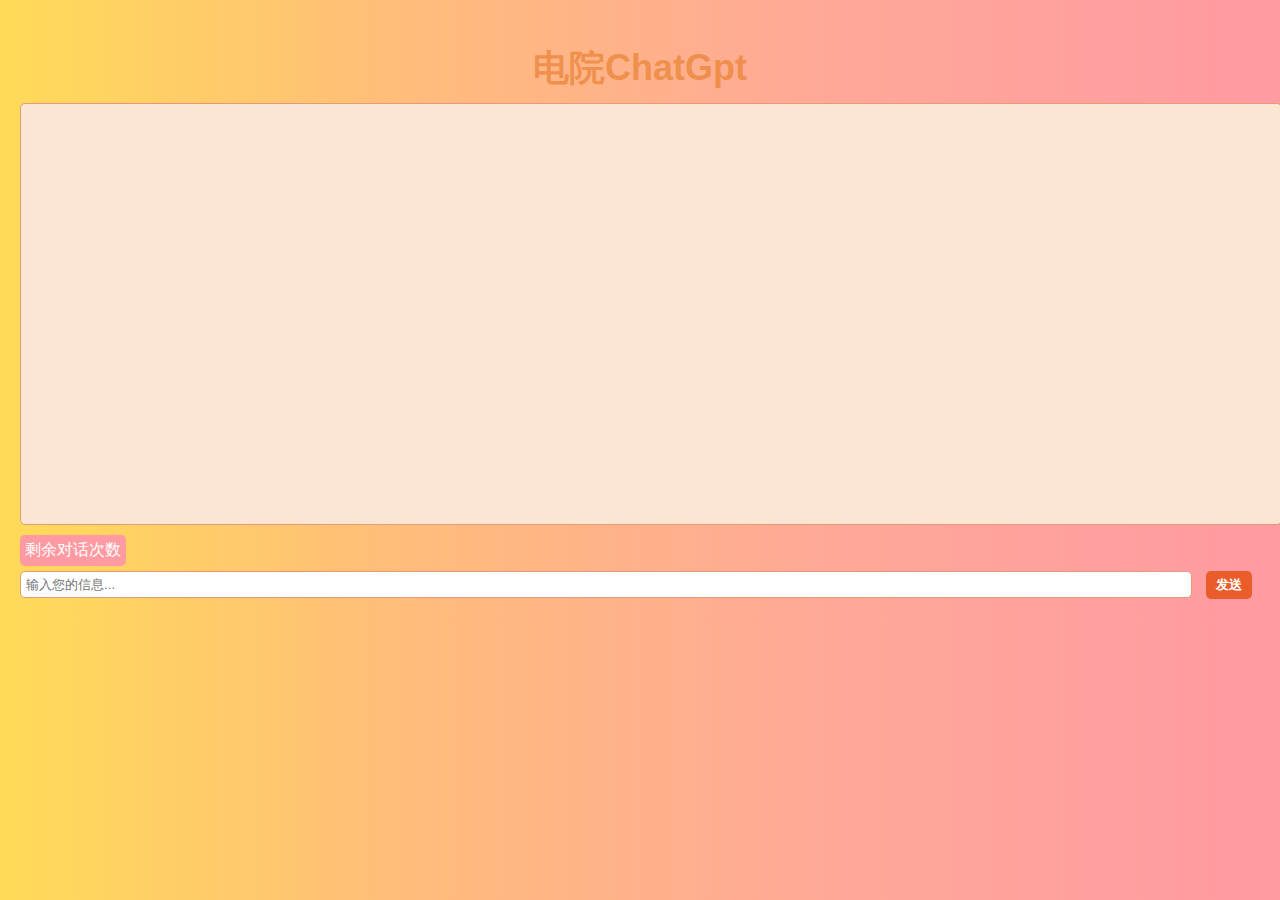
<file: templates/index.html>
<!DOCTYPE html>
<html>
<head>
    <title>电院ChatGPT</title>
    <meta name="viewport" content="width=device-width,initial-scale=1.0">
    <script src="https://ajax.googleapis.com/ajax/libs/jquery/3.5.1/jquery.min.js"></script>
    <script>
        var waitingForBotResponse = false;

        function requestChat(userMessage) {
        if (waitingForBotResponse) {
            return;
        }

        waitingForBotResponse = true;
        var xhr = new XMLHttpRequest();
        xhr.onreadystatechange = function() {
            if (xhr.readyState === XMLHttpRequest.DONE) {
                if (xhr.status === 200) {
                    var response = JSON.parse(xhr.responseText);
                    if (response.times >= 0) {
                        var botMessage = response.message;
                        var chat_count = response.times;
                        var chatCountElement = document.getElementById("chat-count"); // 获取<div>元素的引用
                        chatCountElement.innerHTML = "剩余对话次数：" + chat_count + "";
                        appendMessage("bot", botMessage);
                        scrollToBottom();
                        waitingForBotResponse = false;
                        document.getElementById("sendMessageBtn").disabled = false; // 收到Bot的响应后启用发送按钮
                    } else {
                        alert("次数不足"); // 弹窗提示次数不足
                        document.getElementById("sendMessageBtn").disabled = true; // 次数不足时禁用发送按钮
                    }
                } else {
                    console.error("请求ChatGPT失败:" + xhr.statusText);
                    waitingForBotResponse = false;
                    document.getElementById("sendMessageBtn").disabled = false; // 请求失败后启用发送按钮
                }
            }
        };
        xhr.open("POST", "/chat", true);
        xhr.setRequestHeader("Content-Type", "application/x-www-form-urlencoded;charset=UTF-8");
        xhr.send("user_message=" + encodeURIComponent(userMessage));
        }

        function appendMessage(sender, message) {
            var chatbox = document.getElementById("chatbox");
            var messageElement = document.createElement("div");
            messageElement.className = "message " + sender;
            var messageContentElement = document.createElement("pre");
            messageContentElement.style = "white-space: pre-wrap; word-wrap: break-word;";
            messageElement.appendChild(document.createTextNode(sender + ": "));
            messageElement.appendChild(messageContentElement);
            chatbox.appendChild(messageElement);

            var index = 0;
            var interval = setInterval(function() {
                if (index < message.length) {
                    messageContentElement.innerHTML += message[index].replace(/\n/g, "<br>");
                    index++;
                    scrollToBottom();
                } else {
                    clearInterval(interval);
                }
            }, 25); // 每个字符之间的间隔时间，单位为毫秒
        }



        function scrollToBottom() {
            var chatbox = document.getElementById("chatbox");
            chatbox.scrollTop = chatbox.scrollHeight;
        }

        function sendMessage() {
        var userMessage = document.getElementById("userMessage").value;
        if (userMessage) {
            appendMessage("user", userMessage);
            requestChat(userMessage);
            document.getElementById("userMessage").value = "";
            document.getElementById("sendMessageBtn").disabled = true; // 禁用发送按钮
            scrollToBottom();
        }
    }

        // 处理 bot 的回复
        chatlog.addEventListener("DOMNodeInserted", function(event) {
            var botMessage = event.target;
            if (botMessage.classList && botMessage.classList.contains("bot")) {
                if (!waitingForBotResponse) {
                    // 如果不是等待 bot 响应时插入的消息，则滚动到底部
                    scrollToBottom();
                } else {
                    // 如果正在等待 bot 响应，则移除自动生成的问题和答案
                    var previousSibling = botMessage.previousSibling;
                    if (previousSibling && previousSibling.classList && previousSibling.classList.contains("user")) {
                        // 删除前一个 user 消息
                        previousSibling.remove();
                    }
                    botMessage.remove();
                }
            }
        });

        document.getElementById("userMessage").addEventListener("keydown", function(event) {
            if (event.keyCode === 13){
                event.preventDefault();
                sendMessage();
            }
        });

    </script>
<style>
        body {
            background-image: linear-gradient(to right, #ffdb58, #ffbb7c, #ffa799, #ff9aa2);
        }

        body {
            font-family: Arial, sans-serif;
            margin: 0;
            padding: 20px;
        }

        h1 {
            font-size: 36px;
            margin-bottom: 10px;
            color: rgba(239, 143, 75, 0.98); /* 修改标题颜色为暖色调 */
            text-align: center; /* 居中对齐 */
        }

        #chatbox {
            height: 400px;
            width: 100%;
            overflow-y: scroll;
            background-color: #fbe6d3;
            padding: 10px;
            margin-bottom: 10px;
            border: 1px solid #e59b78;
            border-radius: 5px;
        }


        .message {
            margin-bottom: 10px;
        }

        .user {
            float: right;
            color: #fff;
            clear: both;
            background-color: #e59b78;
            padding: 5px;
            border-radius: 5px;
            display: flex;
            align-items: flex-start; /* 顶部对齐 */
            margin-bottom: 5px;
            word-break: break-word; /* 添加自动换行 */

        }

        .bot {
            float: left;
            color: #fff;
            /*使容器 占据一行 */
            clear: both;
            background-color: #ff9aa2;
            padding: 5px;
            border-radius: 5px;
            display: flex; /* 使用flex布局，使上下排列 */
            align-items: flex-start; /* 顶部对齐 */
            margin-bottom: 5px;
            word-break: break-word; /* 添加自动换行 */
            justify-content: space-between;
        }

        .user .content, .bot .content {
            flex: 1;
            max-width: calc(100% - 40px);
        }

        .bot-left {
          margin-right: auto;
        }

        .user-right {
          margin-left: auto;
        }
        #userMessage {
            width: calc(100% - 80px);
            padding: 5px;
            margin-right: 10px;
            border: 1px solid #e59b78;
            border-radius: 5px;
        }

        #sendMessageBtn {
            padding: 5px 10px;
            background-color: #ea5c29;
            color: #fff;
            border: none;
            border-radius: 5px;
            cursor: pointer;
            font-weight: bold; /* 加粗字体 */
        }

        #sendMessageBtn:disabled {
            background-color: #ccc;
            cursor: not-allowed;
        }
        @media screen and (max-width: 768px) {
        #chatbox {
            height: 430px;
            width: auto;
        }
}
</style>
</head>
<body>
    <h1>电院ChatGpt</h1>
    <div id="chatbox"></div>
    <div>
        <div style="display: flex;">
          <div id="chat-count-wrapper" class="bot" >
            <div id="chat-count">剩余对话次数</div>
          </div>
        </div>
        <input type="text" id="userMessage" placeholder="输入您的信息..." />
        <button id="sendMessageBtn" onclick="sendMessage()">发送</button>
    </div>
</body>
</html>
</file>
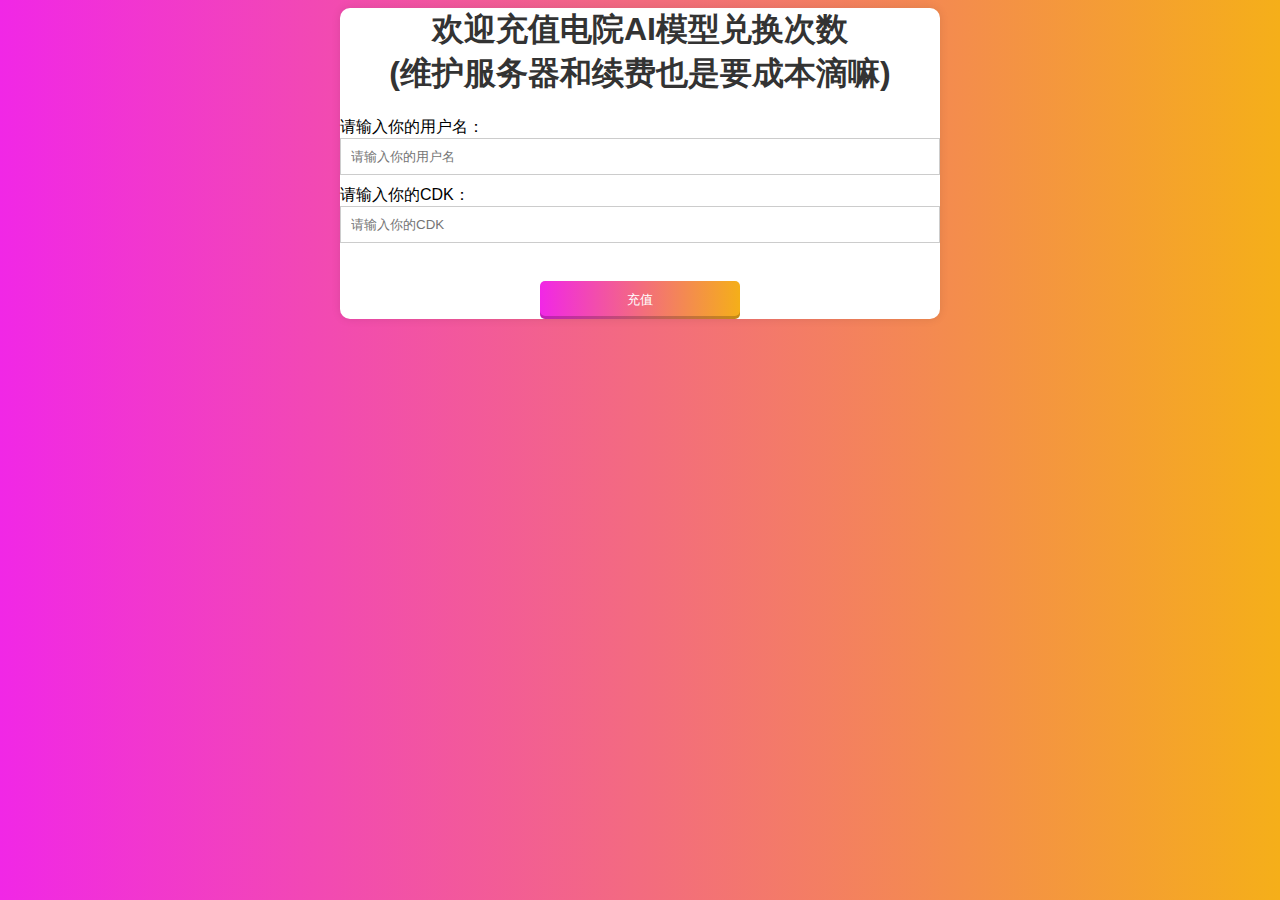
<file: templates/paycdk.html>
<html>
<head>
    <title>充值页面</title>
    <link rel="stylesheet" href="../static/asset/pay.css">
    <meta charset="UTF-8">
</head>
<body>
    <div class="container">
        <h1>欢迎充值电院AI模型兑换次数<br>(维护服务器和续费也是要成本滴嘛)</h1>
        <form id="Form" method="post" action="/cdk">
            <label for="username">请输入你的用户名：</label>
            <input type="text" id="username" name="username" placeholder="请输入你的用户名" required>
            <label for="cdk">请输入你的CDK：</label>
            <input type="text" id="cdk" name="cdk" placeholder="请输入你的CDK" required>
            <br>
            <input type="submit" value="充值" class="button">
        </form>
    </div>
<script src="https://code.jquery.com/jquery-3.6.0.min.js"></script>
    <script>
        // 使用 JavaScript 监听表单提交事件
        document.getElementById('Form').addEventListener('submit', function(event) {
            event.preventDefault(); // 阻止表单的默认提交行为
            var username = document.getElementById('username').value;
            var cdk = document.getElementById('cdk').value;
            // 使用 jQuery 发送 AJAX 请求到后端
            $.ajax({
                url: '/cdk',
                method: 'POST',
                data: {username: username, cdk: cdk},
                success: function(response) {
                    if (response.result === 'isUse') {
                        // 根据后端返回的数据显示错误信息
                        alert("该卡密 已被使用")
                    }
                    if (response.result === 'fail'){
                        alert("该用户名不存在");
                    }
                    if(response.result === 'nonentity'){
                        alert("该卡密不存在")
                    }
                    if (response.result === 'success') {
                        alert("充值成功");
                    }
                },
                error: function(error) {
                    alert('提交失败，请重试！');
                }
            });
        });
    </script>
</body>
</html>
</file>
<file: static/asset/pay.css>
/* 设置背景颜色和字体 */
body {
    /* 使用暖色调的渐变色作为背景 */
    background: linear-gradient(to right, #f127e6, #f5af19);
    font-family: Arial, sans-serif;
}

/* 设置容器的宽度和居中 */
.container {
    width: 600px;
    margin: 0 auto;
    /* 添加一些阴影和圆角效果 */
    box-shadow: 0 0 10px rgba(0, 0, 0, 0.1);
    border-radius: 10px;
    /* 使用白色作为容器的背景 */
    background-color: white;
}

/* 设置标题的颜色和对齐 */
h1 {
    color: #333333;
    text-align: center;
}

/* 设置标签和输入框的样式 */
label {
    display: block;
    margin-top: 10px;
}

input {
    display: block;
    width: 100%;
    padding: 10px;
    border: 1px solid #cccccc;
    /* 添加一些过渡效果 */
    transition: border-color 0.3s;
}

/* 当输入框获得焦点时，改变边框颜色 */
input:focus {
    border-color: #333333;
}

/* 设置按钮的样式 */
.button {
    display: block;
    width: 200px;
    margin: 20px auto;
    padding: 10px;
    border: none;
    /* 使用暖色调的渐变色作为按钮的背景 */
    background: linear-gradient(to right, #f127e6, #f5af19);
    color: white;
    /* 添加一些阴影和圆角效果 */
    box-shadow: inset 0 -3px rgba(0, 0, 0, 0.2);
    border-radius: 5px;
}

/* 当鼠标悬停在按钮上时，改变背景颜色 */
.button:hover {
    /* 使用暗一点的渐变色作为背景 */
    background: linear-gradient(to right, #c71d6f, #d09653);
}
</file>
